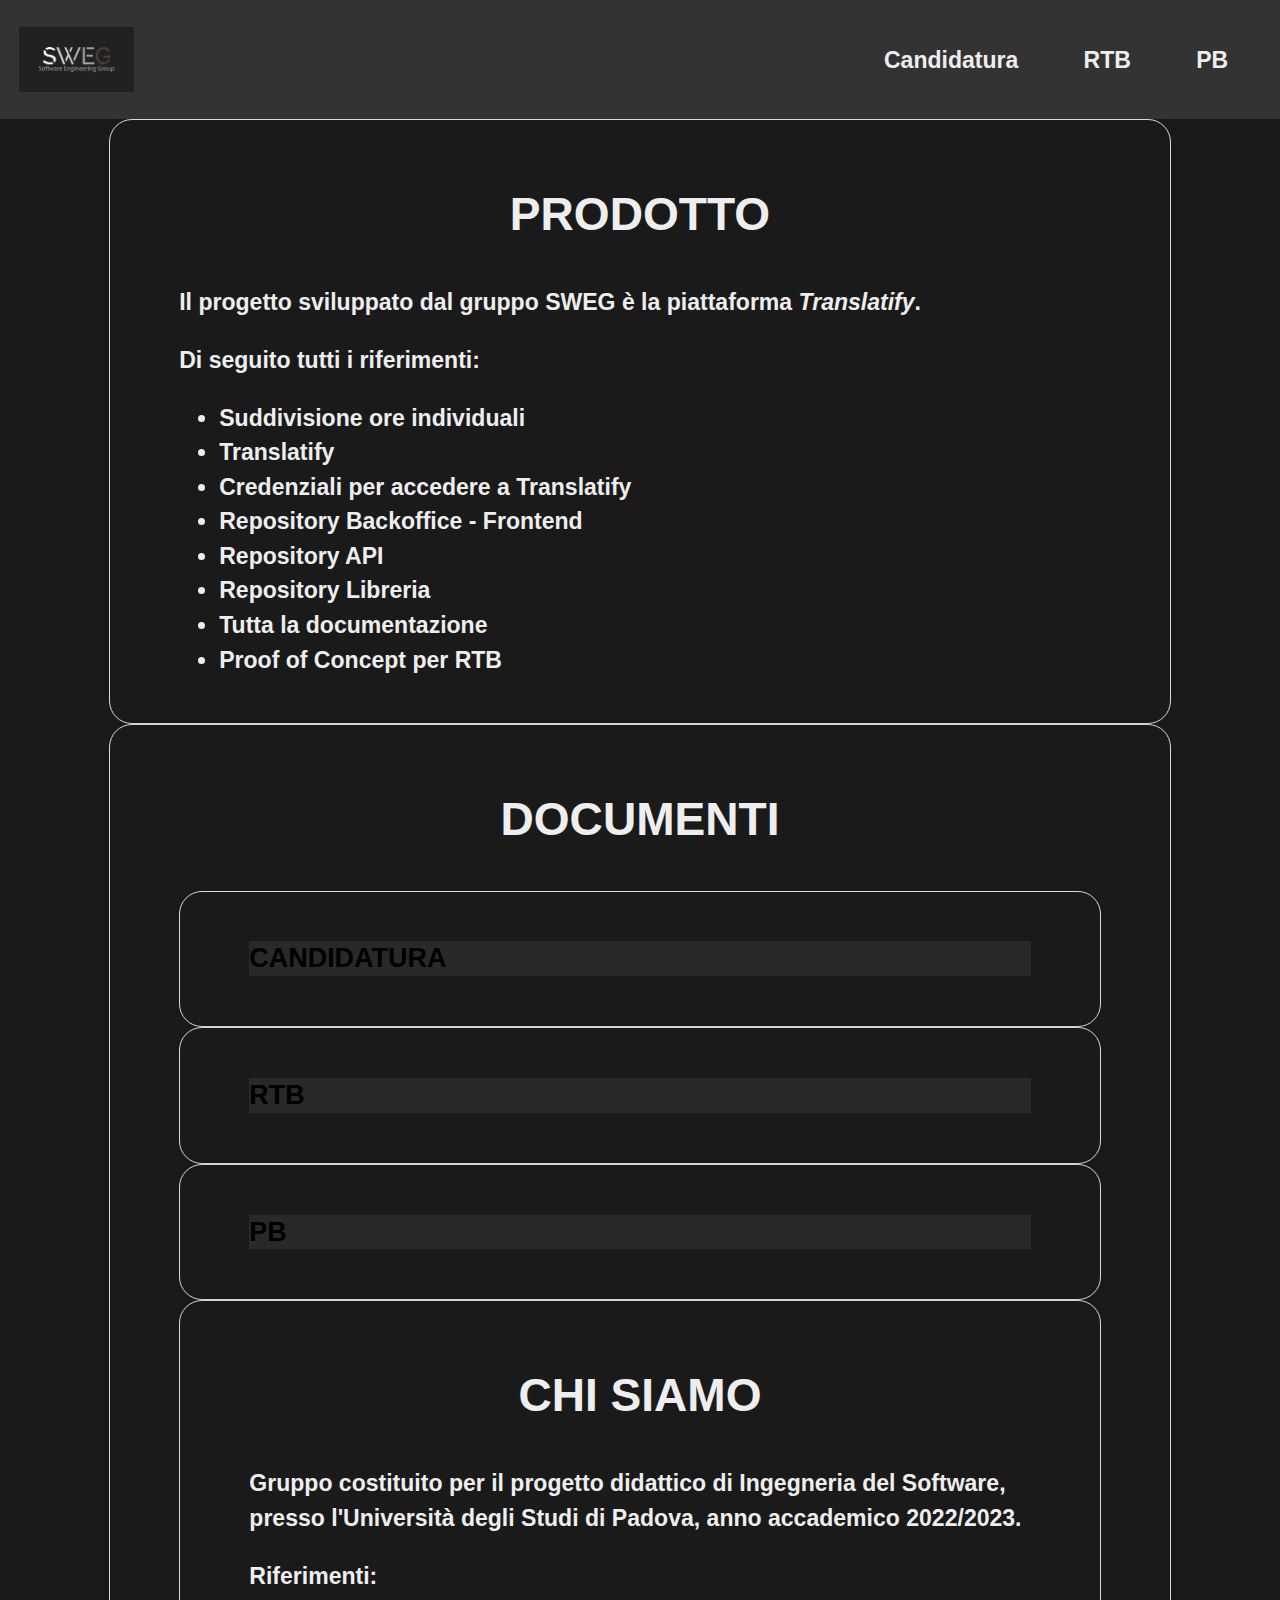
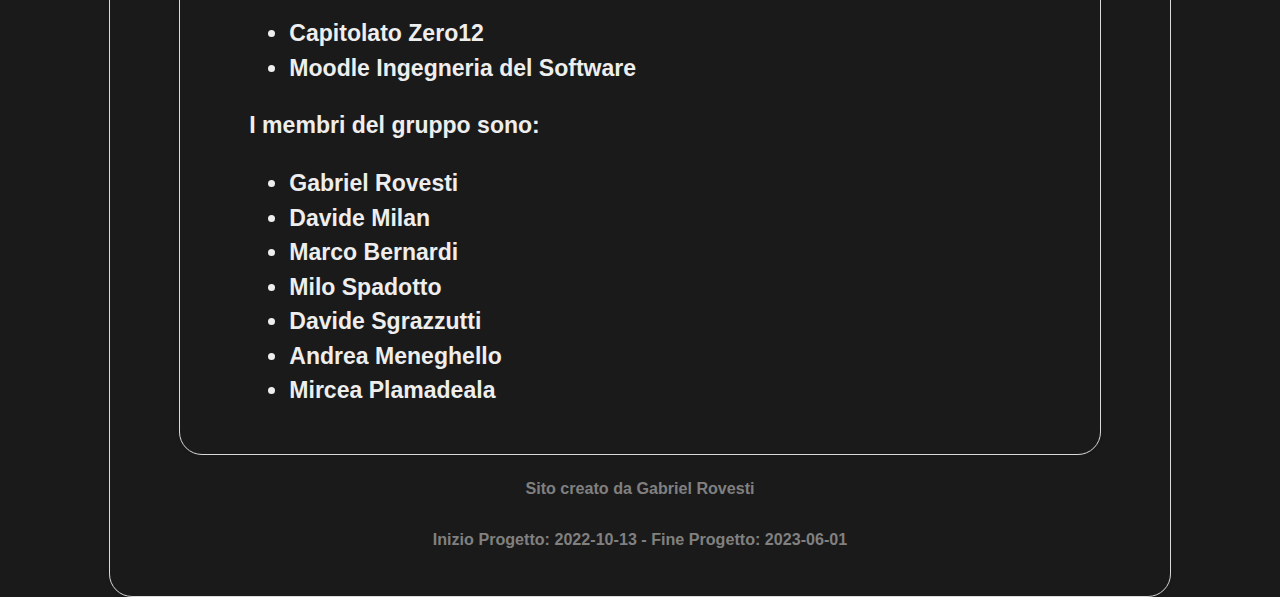
<file: index.html>
<!DOCTYPE html>
<html lang="en">

<head>
  <meta charset="UTF-8">
  <meta http-equiv="X-UA-Compatible" content="IE=edge">
  <meta name="viewport" content="width=device-width, initial-scale=1.0">
  <title>SWEG - Software Engineering Group</title>

  <link rel="stylesheet" href="style.css">
  <link rel="icon" type="image/png" href="img/sweg_logo.png">
</head>

<body>
  <nav>
    <img id="header-logo" src="img/sweg_logo.png" alt="Logo del gruppo SWEG">
    <div id="nav-navigation">
      <p><a href="#candidatura">Candidatura</a></p>
      <p><a href="#rtb">RTB</a></p>
      <p><a href="#pb">PB</a></p>
    </div>
  </nav>
  
  <section id="prodotto">
    <h1>PRODOTTO</h1>
    <p>Il progetto sviluppato dal gruppo SWEG è la piattaforma <em>Translatify</em>.
      <p>Di seguito tutti i riferimenti:</p>
      <ul>
        <li><a href="img/suddivisione-ore.jpg">Suddivisione ore individuali</a></li>
        <li><a href="http://translatify-backoffice.s3-website.eu-west-2.amazonaws.com/">Translatify</a></li>
        <li><a href="img/credenziali.pdf">Credenziali per accedere a Translatify</a></li>
        <li><a href="https://github.com/SWEG-Software-Engineering-Group/Translatify">Repository Backoffice - Frontend</a></li>
        <li><a href="https://github.com/SWEG-Software-Engineering-Group/API">Repository API</a></li>
        <li><a href="https://github.com/SWEG-Software-Engineering-Group/Translatify-SDK">Repository Libreria</a></li>
        <li><a href="https://github.com/SWEG-Software-Engineering-Group/docs">Tutta la documentazione</a></li>
        <li><a href="https://github.com/SWEG-Software-Engineering-Group/proof-of-concept">Proof of Concept per RTB</a></li>
      </ul>
  </section>

  <section id="documenti">
    <h1>DOCUMENTI</h1>
    <div class="accordion">
      <section id="candidatura">
        <div class="accordion-header"><h3>CANDIDATURA</h3></div>
        <div class="accordion-content">
          <div class="indented">
            <p><a href="candidatura/Lettera di presentazione Candidatura.pdf">Lettera di Presentazione</a></p>
            <p><a href="candidatura/Preventivo costi e assunzione impegni/Preventivo costi e assunzione impegni.pdf">Preventivo costi e assunzione impegni</a></p>
            <p><a href="candidatura/Valutazione capitolati/Valutazione capitolati.pdf">Valutazione Capitolati</a></p>
          </div>
          <p>Verbali</p>
          <div class="indented">
            <p>Interni</p>
            <div class="indented">
              <p><a href="candidatura/Verbali/Interni/19-10-2022.pdf">2022-10-19</a></p>
              <p><a href="candidatura/Verbali/Interni/23-10-2022.pdf">2022-10-23</a></p>
              <p><a href="candidatura/Verbali/Interni/24-10-2022.pdf">2022-10-24</a></p>
              <p><a href="candidatura/Verbali/Interni/26-10-2022.pdf">2022-10-26</a></p>
            </div>
            <p>Esterni</p>
            <div class="indented">
              <p><a href="candidatura/Verbali/esterni/25-10-2022.pdf">2022-10-25</a></p>
              <p><a href="candidatura/Verbali/esterni/26-10-2022.pdf">2022-10-26</a></p>
            </div>
        </div>
      </div>
      </section>
        
      <section id="rtb">
        <div class="accordion-header"><h3>RTB</h3></div>
        <div class="accordion-content active">
          <div class="indented">
            <p><a href="rtb/Lettera di Presentazione RTB.pdf">Lettera di Presentazione RTB</a></p>
            <p>Documentazione interna</p>
            <div class="indented">
              <p><a href="rtb/interni/Norme di Progetto/Norme di Progetto.pdf">Norme di Progetto</a> <span class="version-tag">V1.0.0</span></p>
            </div>
            <p>Documentazione esterna</p>
            <div class="indented">
              <p><a href="rtb/esterni/Piano di Progetto/Piano di Progetto.pdf">Piano di Progetto</a> <span class="version-tag">V1.0.0</span></p>
              <p><a href="rtb/esterni/Piano di Qualifica/Piano di Qualifica.pdf">Piano di Qualifica</a> <span class="version-tag">V1.0.0</span></p>
              <p><a href="rtb/esterni/Glossario/Glossario.pdf">Glossario</a> <span class="version-tag">V1.0.0</span></p>
              <p><a href="rtb/esterni/Analisi dei Requisiti/Analisi dei Requisiti.pdf">Analisi dei Requisiti</a> <span class="version-tag">V1.0.0</span></p>
            </div>
            <p class="accordion">Verbali</p>
            <div class="indented active">
              <p>Interni</p>
              <div class="indented">
                <p><a href="rtb/verbali/Interni/05-11-2022.pdf">07-11-2022</a></p>
                <p><a href="rtb/verbali/Interni/09-11-2022.pdf">09-11-2022</a></p>
                <p><a href="rtb/verbali/Interni/14-11-2022.pdf">14-11-2022</a></p>
                <p><a href="rtb/verbali/Interni/16-11-2022.pdf">16-11-2022</a></p>
                <p><a href="rtb/verbali/Interni/22-11-2022.pdf">22-11-2022</a></p>
                <p><a href="rtb/verbali/Interni/27-11-2022.pdf">27-11-2022</a></p>
                <p><a href="rtb/verbali/interni/30-11-2022.pdf">30-11-2022</a></p>
                <p><a href="rtb/verbali/Interni/14-12-2022.pdf">14-12-2022</a></p>
                <p><a href="rtb/verbali/Interni/21-12-2022.pdf">21-12-2022</a></p>
                <p><a href="rtb/verbali/Interni/11-01-2023.pdf">11-01-2023</a></p>
                <p><a href="rtb/verbali/Interni/17-01-2023.pdf">17-01-2023</a></p>
                <p><a href="rtb/verbali/Interni/25-01-2023.pdf">25-01-2023</a></p>
                <p><a href="rtb/verbali/Interni/31-01-2023.pdf">31-01-2023</a></p>
                <p><a href="rtb/verbali/Interni/15-02-2023.pdf">15-02-2023</a></p>
              </div>
              <p>Esterni</p>
              <div class="indented">
                <p><a href="rtb/verbali/Esterni/05-02-2023.pdf">05-02-2023</a></p>
              </div>
            </div>
          </div>
        </div>
      </section>
    
      <section id="pb">
        <div class="accordion-header"><h3>PB</h3></div>
        <div class="accordion-content active">
          <p><a href="pb/Lettera di Presentazione PB.pdf">Lettera di Presentazione PB</a></p>
          <div class="indented">
            <p>Documentazione interna</p>
            <div class="indented">
              <p><a href="pb/interni/Norme di Progetto/Norme di Progetto.pdf">Norme di Progetto</a> <span class="version-tag">V2.0.0</span></p>
            </div>
            <p>Documentazione esterna</p>
            <div class="indented">
              <p><a href="pb/esterni/Piano di Progetto/Piano di Progetto.pdf">Piano di Progetto</a> <span class="version-tag">V2.0.0</span></p>
              <p><a href="pb/esterni/Piano di Qualifica/Piano di Qualifica.pdf">Piano di Qualifica</a> <span class="version-tag">V2.0.0</span></p>
              <p><a href="pb/esterni/Glossario/Glossario.pdf">Glossario</a> <span class="version-tag">V2.0.0</span></p>
              <p><a href="pb/esterni/Analisi dei Requisiti/Analisi dei Requisiti.pdf">Analisi dei Requisiti</a> <span class="version-tag">V2.0.0</span></p>
              <p><a href="pb/esterni/Manuale Utente/Manuale Utente.pdf">Manuale Utente</a> <span class="version-tag">V1.0.0</span></p>
              <p><a href="pb/esterni/Manuale Sviluppatore/Manuale Sviluppatore.pdf">Manuale Sviluppatore</a> <span class="version-tag">V1.0.0</span></p>
              <p><a href="pb/esterni/Specifica Tecnica/Specifica Tecnica.pdf">Specifica Tecnica</a> <span class="version-tag">V1.0.0</span></p>
            </div>
              <p>Verbali</p>
              <div class="indented active">
                <p>Interni</p>
                <div class="indented active">
                  <p><a href="pb/verbali/interni/2023-02-28.pdf">2023-02-28</a></p>
                  <p><a href="pb/verbali/interni/2023-03-03.pdf">2023-03-03</a></p>
                  <p><a href="pb/verbali/interni/2023-03-07.pdf">2023-03-07</a></p>
                  <p><a href="pb/verbali/interni/2023-03-10.pdf">2023-03-10</a></p>
                  <p><a href="pb/verbali/interni/2023-03-17.pdf">2023-03-17</a></p>
                  <p><a href="pb/verbali/interni/2023-03-24.pdf">2023-03-24</a></p>
                  <p><a href="pb/verbali/interni/2023-03-31.pdf">2023-03-31</a></p>
                  <p><a href="pb/verbali/interni/2023-04-07.pdf">2023-04-07</a></p>
                  <p><a href="pb/verbali/interni/2023-04-14.pdf">2023-04-14</a></p>
                  <p><a href="pb/verbali/interni/2023-04-21.pdf">2023-02-21</a></p>
                  <p><a href="pb/verbali/interni/2023-04-28.pdf">2023-04-28</a></p>
                  <p><a href="pb/verbali/interni/2023-05-04.pdf">2023-05-04</a></p>
                </div>
                <p>Esterni</p>
                <div class="indented active">
                  <p><a href="pb/verbali/esterni/2023-05-19.pdf">2023-05-19</a></p>
                </div>
              </div>
          </div>
        </div>
      </section>
    </div>

  <section id="chisiamo">
    <h1>CHI SIAMO</h1>
    <p>Gruppo costituito per il progetto didattico di Ingegneria del Software, presso
      l'Università degli Studi di Padova, anno accademico 2022/2023.
    <p>Riferimenti:</p>
      <ul>
        <li><a href="https://www.math.unipd.it/~tullio/IS-1/2022/Progetto/C4.pdf">Capitolato Zero12</a></li>
        <li><a href="https://stem.elearning.unipd.it/course/view.php?id=3427" target="_blank">Moodle Ingegneria del Software</a></li>
      </ul>
    </p>
    <p>I membri del gruppo sono:
      <ul>
        <li>Gabriel Rovesti</li>
        <li>Davide Milan</li>
        <li>Marco Bernardi</li>
        <li>Milo Spadotto</li>
        <li>Davide Sgrazzutti</li>
        <li>Andrea Meneghello</li>
        <li>Mircea Plamadeala</li>
      </ul>
    </p>
  </section>

  <p id="last-update">Sito creato da Gabriel Rovesti</p>
  <p id="last-update">Inizio Progetto: 2022-10-13 - Fine Progetto: 2023-06-01</p>
</body>

</html>
</file>
<file: style.css>
/* Global settings */
body, html {
  margin: 0;
  padding: 0;
  font-family: 'Montserrat', sans-serif;
  font-size: 1.2em;
  line-height: 1.5em;
  font-weight: bold;
  background-color: #1A1A1A;
  color: #EEE; /* set text color to white */
}

/* Links */
a {
  color: #EEE;
  text-decoration: none;
  font-weight: bold;
}

/* Navigation bar */
nav {
  display: flex;
  justify-content: space-between;
  align-items: center;
  padding: 1rem;
  background-color: #333;
}

nav a {
  color: #EEE;
  text-decoration: none;
  padding: 0.5rem;
}

nav a:hover {
  color: #AAA;
}

/* Logo */
#header-logo {
  width: 5em;
  transition-duration: 1s;
}

/* Navigation */
#nav-navigation {
  display: flex;
}

#nav-navigation p {
  padding: 0 1em;
}

/* Sections */
section {
  max-width: 40em;
  margin: auto;
  padding: 1em 3em;
  border: 1px solid #DADADA;
  border-radius: 1em;
  box-shadow: 0 0 5px rgba(0, 0, 0, 0.1);
}

section h1 {
  text-align: center;
  border-radius: 1em;
  padding: 0.5em 1em;
}

.indented {
  padding-left: 2em;
}

.red_unipd {
  color: #B5121B;
}

#last-update {
  text-align: center;
  font-size: 0.7em;
  color: gray;
}

#link-github {
  word-break: break-word;
}

.version-tag {
  font-size: 0.8em;
  color: gray;
}

@media (max-width: 600px) {
  nav {
    flex-direction: column;
    padding: 0.5rem;
  }

  nav a {
    margin: 0.5rem 0;
  }

  section {
    padding: 0.5em;
  }

  #nav-navigation {
    flex-direction: column;
    align-items: center;
  }
}

/* Accordion */
.accordion-header {
  background-color: #cccccc17;
  color: #000000;
  font-weight: bold;
  cursor: pointer;
}

.accordion-content {
  display: none;
}

.active .accordion-content {
  display: block;
}
</file>
